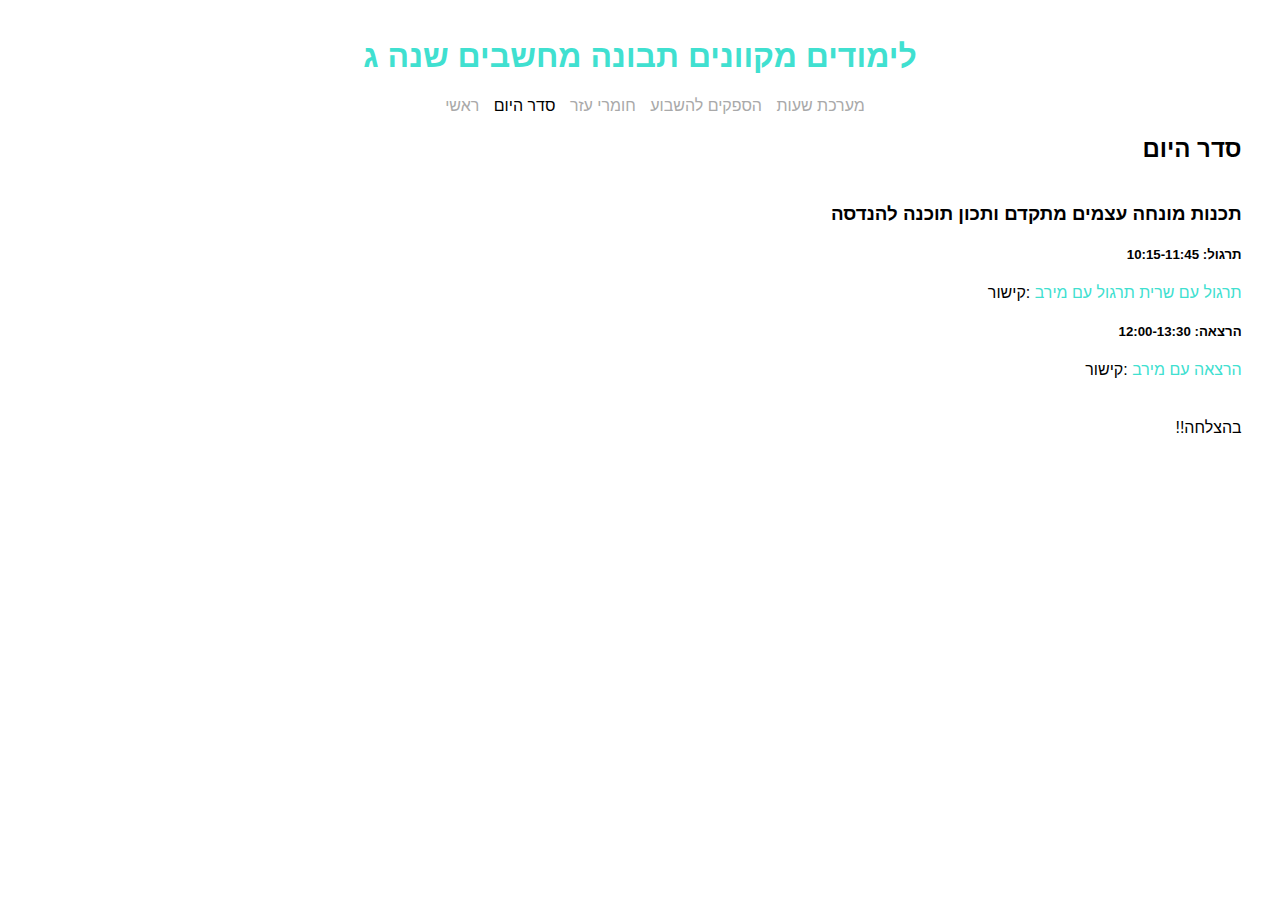
<file: page-1.html>
<!DOCTYPE html>
    <html> 
    <title>Tvuna Online</title>
    <head>
        <link rel="stylesheet" href="mystyle.css">
    </head>
    <body>

            <div class="page_header">
                <h1>לימודים מקוונים תבונה מחשבים שנה ג</h1>
            </div>

            <div class="menu">
                <ul>
                    <li><a href="index.html" >ראשי</a></li>
                    <li class="selected"><a href="page-1.html" >סדר היום</a></li>
                    <li><a href="page-2.html" >חומרי עזר</a></li>
                    <li><a href="page-3.html" >הספקים להשבוע</a></li>
                    <li><a href="page-4.html" >מערכת שעות</a></li>
                </ul>           
            </div>


        <div class="lessons_order">
            <h2><span>סדר היום</span></h2>

            <ul class="lessons">

                <div class="lessons_day_1" id="Sunday">
                    <li>
                        <h3><span>תכנות מונחה עצמים מתקדם ותכון תוכנה להנדסה</span></h3>
                        <h5>תרגול: 10:15-11:45</h5>
                        <p>קישור:</p>
                        <a href="https://moodle.jct.ac.il/mod/url/view.php?id=501516">תרגול עם שרית</a>
                        <a href="https://moodle.jct.ac.il/mod/url/view.php?id=501331">תרגול עם מירב</a>
                        <h5>הרצאה: 12:00-13:30</h5>
                        <p>קישור:</p>
                        <a href="https://moodle.jct.ac.il/mod/url/view.php?id=501330">הרצאה עם מירב</a>
                    </li>
                </div>

                <div class="lessons_day_2" id="Monday">
                   <li>
                        <h3><span>תכנות מונחה עצמים מתקדם ותכון תוכנה להנדסה</span></h3>
                        <h5>הרצאה: 12:00-13:30</h5>
                        <p>קישור:</p>
                        <a href="https://moodle.jct.ac.il/mod/url/view.php?id=501330">הרצאה עם מירב</a>
                    </li>
                    <li>
                        <h3><span>חישוביות ומורכבות החישובים</span></h3>
                        <h5>תרגול: 14:00-15:30</h5>
                        <p>קישור:</p>
                        <a href="https://moodle.jct.ac.il/mod/zoom/view.php?id=505027">תרגול עם חיים</a>
                        <h5>הרצאה: 16:00-18:30</h5>
                        <p>קישור:</p>
                        <a href="https://moodle.jct.ac.il/mod/zoom/view.php?id=501494">הרצאה עם תרצה</a>
                    </li>
                     <li>
                        <h3><span>עקרונות שפות תכנה</span></h3>
                        <h5>פרויקט: 18:33-19:30</h5>
                        <p>קישור:</p>
                        <a href="https://moodle.jct.ac.il/mod/url/view.php?id=501505">פרויקט עם נורית</a>
                    </li>
                </div>

                <div class="lessons_day_3" id="Tuesday">
                    <li>
                        <h3><span>סולם ערכים</span></h3>
                        <h5>הרצאה: 08:30-10:00</h5>
                        <p>קישור:</p>
                        <a href="">הרצאה קודש</a>
                    </li>
                </div>  

                <div class="lessons_day_4" id="Wednesday">
                    <li>
                        <h3><span>נושאים ביהדות והשקפה</span></h3>
                        <h5>הרצאה: 08:30-10:00</h5>
                        <p>קישור:</p>
                        <a href="">הרצאה קודש</a>
                    </li>
                    <li>
                        <h3><span>מיני פרויקט בבסיסי נתונים</span></h3>
                        <h5>תרגול: 10:15-11:45</h5>
                        <p>קישור:</p>
                        <a href="https://moodle.jct.ac.il/mod/zoom/view.php?id=493174">פרויקט עם שולמית</a>
                    </li>
                    <li>
                        <h3><span>עקרונות שפות תכנה</span></h3>
                        <h5>פרויקט: 12:00-12:45</h5>
                        <p>קישור:</p>
                        <a href="https://moodle.jct.ac.il/mod/url/view.php?id=501505">פרויקט עם נורית</a>
                        <h5>הרצאה: 12:45-15:30</h5>
                        <p>קישור:</p>
                        <a href="https://moodle.jct.ac.il/mod/url/view.php?id=501716">הרצאה עם חיה</a>
                    </li>
                </div>
            </ul>

            <p>!!בהצלחה</p>
       </div>

        <script>
            
            myDaysLinks = document.querySelectorAll('.lessons div');
            var currentDate = new Date();
            var days = ["Sunday", "Monday", "Tuesday", "Wednesday", "Thursday", "Friday", "Saturday"];
            var currentDay = days[currentDate.getDay()];
            var isStudyingDay = false;
            for(var i = 0; i<myDaysLinks.length; i++) {
                if(myDaysLinks[i].id == currentDay) {
                    myDaysLinks[i].style.display = "block";
                    isStudyingDay = true;
                    break;
                }
                    
            }
            if(isStudyingDay == false) {
                myMessage = document.createTextNode("המשך שבוע טוב");
                lessonsOrder = document.querySelectorAll('.lessons_order');
                lessonsOrder[0].appendChild(myMessage);
                
            }
            
        </script>
    </body>
    </html>
</file>
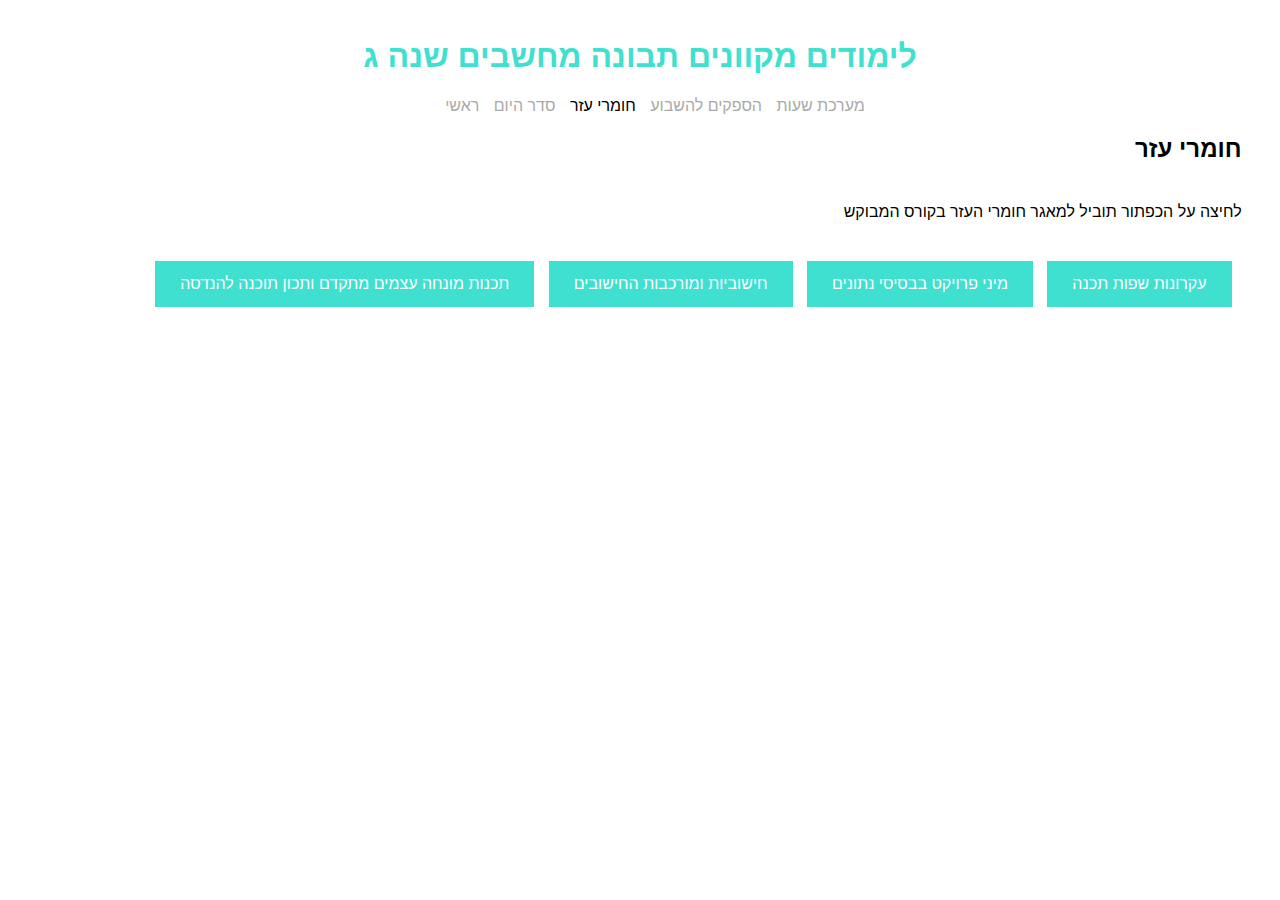
<file: page-2.html>
<!DOCTYPE html>
    <html> 
    <title>Tvuna Online</title>
    <head>
        <link rel="stylesheet" href="mystyle.css">
    </head>
    <body>


            <div class="page_header">
                <h1>לימודים מקוונים תבונה מחשבים שנה ג</h1>
            </div>

            <div class="menu">
                <ul>
                    <li><a href="index.html" >ראשי</a></li>
                    <li><a href="page-1.html" >סדר היום</a></li>
                    <li class="selected"><a href="page-2.html" >חומרי עזר</a></li>
                    <li><a href="page-3.html" >הספקים להשבוע</a></li>
                    <li><a href="page-4.html" >מערכת שעות</a></li>
                </ul>           
            </div>


        <div class="auxiliary_materials">
                <h2><span>חומרי עזר</span></h2>
            <p>לחיצה על הכפתור תוביל למאגר חומרי העזר בקורס המבוקש</p>
                <ul>
                    <li>
                        <a href = "https://drive.google.com/drive/folders/1V8r_7zSuNiKE3NPT9pSM_1woyPeyY45W?usp=sharing" target="_blank" rel="noopener noreferrer" >
                            תכנות מונחה עצמים מתקדם ותכון תוכנה להנדסה
                        </a>
                    </li>
                    <li>
                        <a href="https://drive.google.com/drive/folders/1d1S88Cp3Djvj9j8zIf9aP1j-8YvefWAR?usp=sharing" target="_blank" rel="noopener noreferrer">
                            חישוביות ומורכבות החישובים
                        </a>
                    </li>
                    <li>
                        <a href="https://drive.google.com/drive/folders/15mZFbFqZ4p1PXEEZkbTG1Cg8pnT_t0Dm?usp=sharing" target="_blank" rel="noopener noreferrer">
                            מיני פרויקט בבסיסי נתונים
                        </a>
                    </li>
                    <li>
                        <a href="https://drive.google.com/drive/folders/1PobqDwvq5H417YzznnY-J2g4ZBNe1hQu?usp=sharing" target="_blank" rel="noopener noreferrer">
                            עקרונות שפות תכנה
                        </a>
                    </li>
            </ul>  
       </div>


    </body>
    </html>
</file>
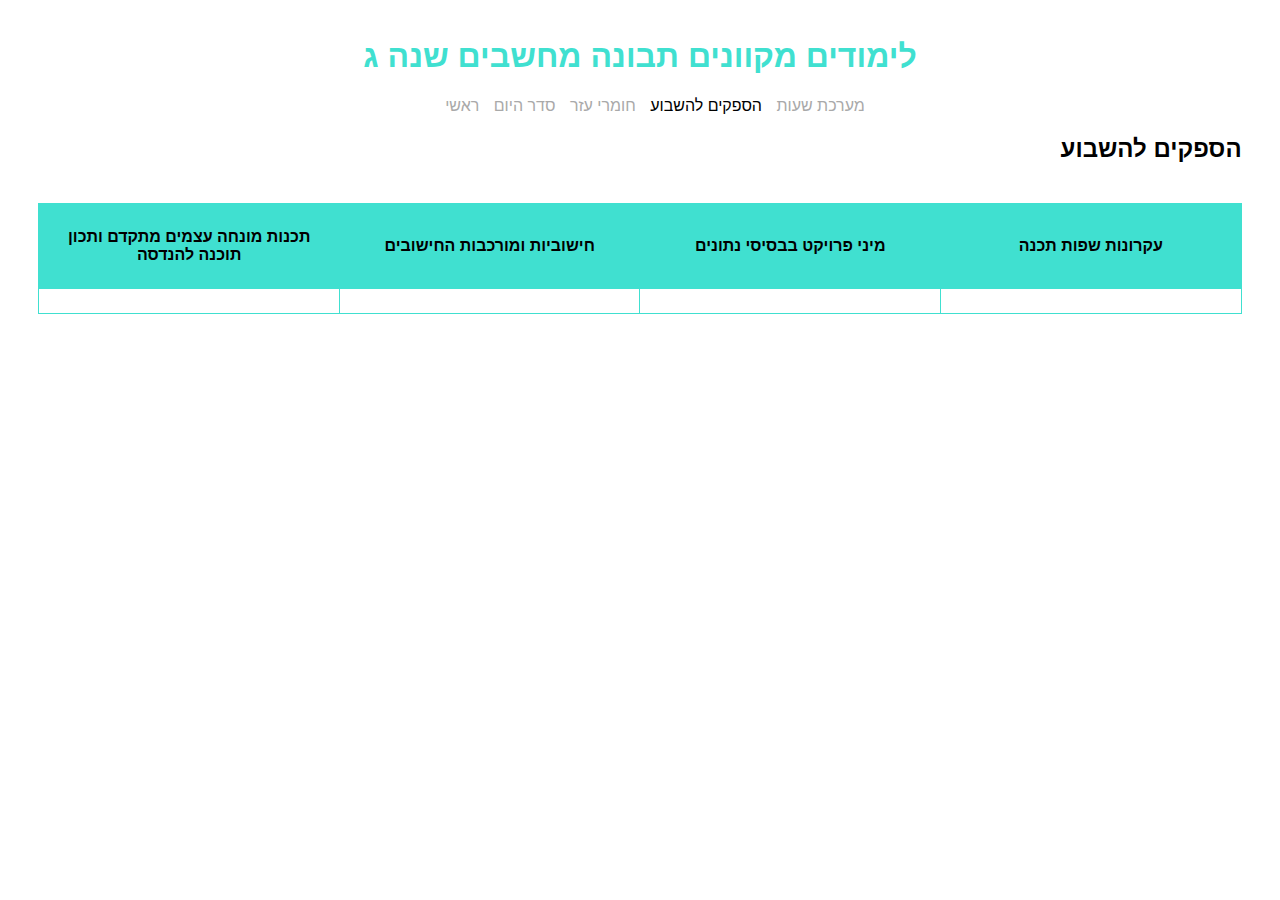
<file: page-3.html>
<!DOCTYPE html>
    <html> 
    <title>Tvuna Online</title>
    <head>
        <link rel="stylesheet" href="mystyle.css">
    </head>
    <body>


            <div class="page_header">
                <h1>לימודים מקוונים תבונה מחשבים שנה ג</h1>
            </div>

            <div class="menu">
                <ul>
                    <li><a href="index.html" >ראשי</a></li>
                    <li><a href="page-1.html" >סדר היום</a></li>
                    <li><a href="page-2.html" >חומרי עזר</a></li>
                    <li class="selected"><a href="page-3.html" >הספקים להשבוע</a></li>
                    <li><a href="page-4.html" >מערכת שעות</a></li>
                </ul>           
            </div>


        <div class="suppliers_table">
                <h2><span>הספקים להשבוע</span></h2>
                <table>
                    <tr>
                        <th>תכנות מונחה עצמים מתקדם ותכון תוכנה להנדסה</th>
                        <th>חישוביות ומורכבות החישובים</th>
                        <th>מיני פרויקט בבסיסי נתונים</th>
                        <th>עקרונות שפות תכנה</th>
                    </tr>
                    <tr>
                        <td></td>
                        <td></td>
                        <td></td>
                        <td></td>
                    </tr>
               </table>
       </div>


    </body>
    </html>
</file>
<file: mystyle.css>
/*for all pages*/

body {
    font-family: Arial, Helvetica, sans-serif;
    margin: 3%; 
}

.page_header h1 {
    text-align: center; 
    color: turquoise;
}

.menu ul
{ 
    list-style:none;
    text-align: center;   
}

.menu ul li {
    display: inline;
    margin-right: 10px;
}

.menu ul li a{
    color: darkgray;
    text-decoration: none;
}

.menu .selected a {
    color: black;
}

@media only screen and (max-width: 1100px) {
    
    .page_header h1 {
        font-size: 108%;
    }
    
    .menu ul li a{
        color: darkgray;
        text-decoration: none;
        font-size: 120%;
    }
}







/*for main page*/

.main_page article {
    text-align: justify;  
    text-align-last: right;
    display: inline;
    padding: 3%;
    font-size: 150%;
    color: gray;
    font-style:italic;
    float: right;
    width: 28%;
}

.main_page img {
    display: block;
    margin-left: auto;
    margin-right: auto;
    border-top: 20px;
    border-bottom: 20px;
    width: 60%;
    height: 100%;
    display: inline;
    float:left;
    padding: 3%;
}

@media only screen and (max-width: 1100px) {
    
    .main_page article {
        float: none;
        padding-top: 0;
        font-size: 100%;
    }
    
    .main_page img {
        float: none;
        display: block;
        margin-left: auto;
        margin-right: auto;
        width: 50%;
        filter: brightness(115%);
        padding-bottom: 0;
    }
}
    


/*for page-1*/

.lessons_order {
    text-align: right;
}

.lessons_order ul {
    list-style: none;
}

.lessons_order ul li {
    list-style-position: inside;
    margin-top: 40px;
}

.lessons_order ul li p {
    display: inline;
}

.lessons_order ul li h3 {
    display: inline;   
}

.lessons_order ul li a {
    color: turquoise;
    text-decoration: none;
}

.lessons_order p {
    margin-top: 40px;
}

.lessons .lessons_day_1 {
    display: none;
}

.lessons .lessons_day_2 {
    display: none;
}

.lessons .lessons_day_3 {
    display: none;
}

.lessons .lessons_day_4 {
    display: none;
}



/*for page-2*/

.auxiliary_materials ul li {
    display: inline;
    margin-right: 10px;  
}

.auxiliary_materials ul li a {
    background-color: turquoise;
    color: white;
    padding: 14px 25px;
    text-align: center;
    text-decoration: none;
    display: inline-block;
}

.auxiliary_materials {
    text-align: right;  
}

.auxiliary_materials p {
    margin: 40px auto; 
}

@media only screen and (max-width: 1100px) {
    
    .auxiliary_materials ul li a {
         display: block;
    }
       
}


/*for page-3*/

.suppliers_table {
    text-align: right;
}

.suppliers_table table {
    border-collapse: collapse;
    text-align: center;
}

.suppliers_table table td {
    border: 1px solid turquoise;
    width: 10%;
    padding: 1%;
}

.suppliers_table table th {
    border: 1px solid turquoise;
    width: 10%;
    padding: 2%;
    background-color: turquoise;
}

.suppliers_table table {
    margin-top: 40px;
}


/*for page-4*/

.schedule img {
    height: 60%;
    width: 70%;
    margin-left: 15%;
    margin-right: 15%;
    padding: 2%;
}

@media only screen and (max-width: 1100px) {
    
    .schedule img {
    height: 60%;
    width: 90%;
    margin-left: 5%;
    margin-right: 5%;
    padding: 2%;
}
       
}
</file>
